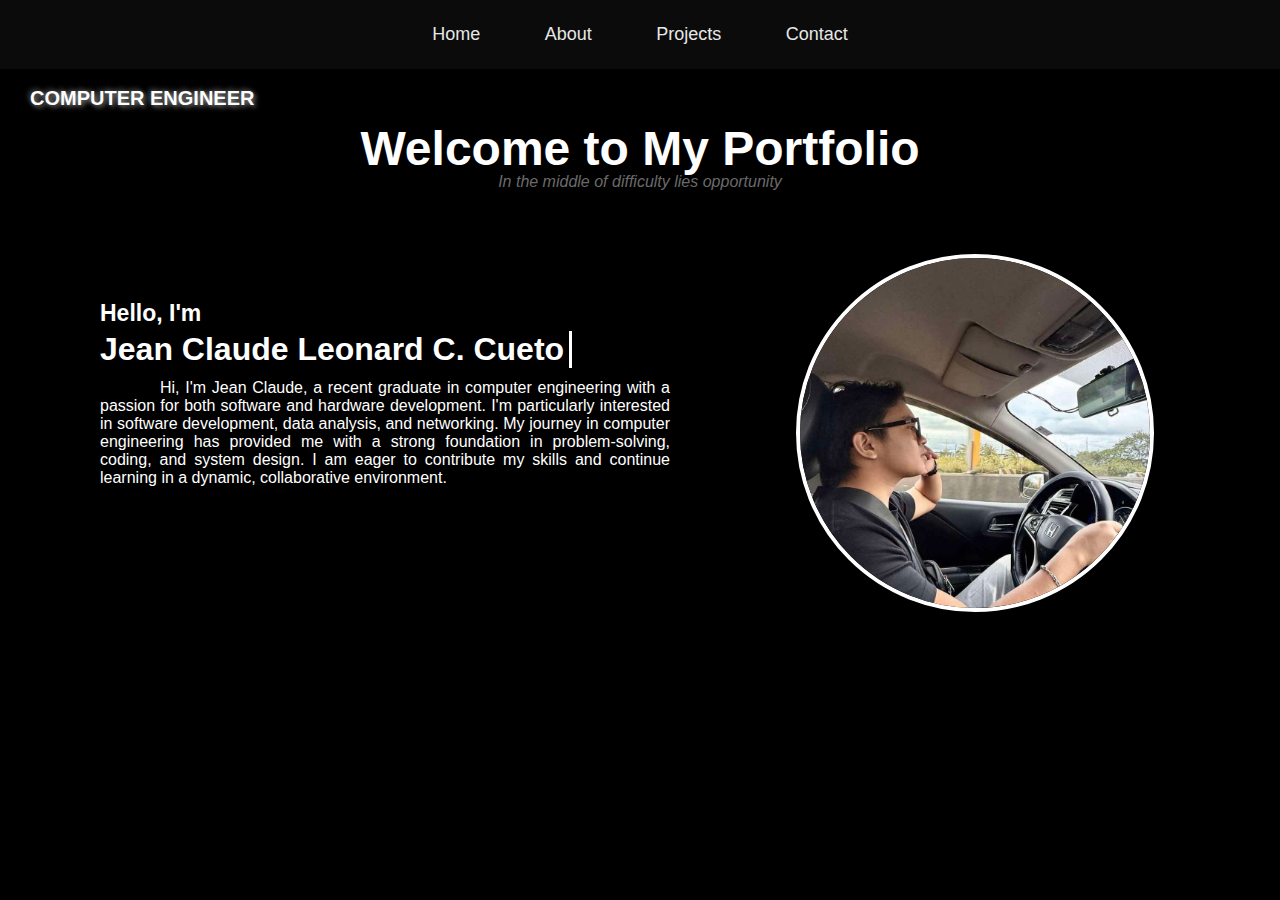
<file: templates/Homepage.html>
<!DOCTYPE html>
<html lang="en">
<head>
    <meta charset="UTF-8">
    <meta name="viewport" content="width=device-width, initial-scale=1.0">
    <title>CUETO PORTFOLIO</title>
    <link rel="stylesheet" href="/static/cueto.css"> <!-- Link to the external CSS file --> 
</head>
<body>
    <!-- Navbar -->
    <nav>
        <a href="#">Home</a> 
        <a href="#">About</a>
        <a href="#">Projects</a>
        <a href="#">Contact</a>
    </nav>

    <!-- Main content -->
    <div class="content">
        <h1>Welcome to My Portfolio</h1>
        <p class= "quote">In the middle of difficulty lies opportunity</p>
        <h3>COMPUTER ENGINEER</h3>
        <h2>Hello, I'm</h2>
        <!-- Apply the typing effect here -->
        <p class="p2 typing-effect">Jean Claude Leonard C. Cueto</p>
        <div class="three-rows">
            <p>
                Hi, I'm Jean Claude, a recent graduate in computer engineering with a passion for both software and hardware development. I'm particularly interested in software development, data analysis, and networking. My journey in computer engineering has provided me with a strong foundation in problem-solving, coding, and system design. I am eager to contribute my skills and continue learning in a dynamic, collaborative environment.
            </p>
            <img src="../static/images/intropic.jpg" alt="Description of the image" class="right-image">
        </div>
        

    </div>
</body>
</html>
</file>
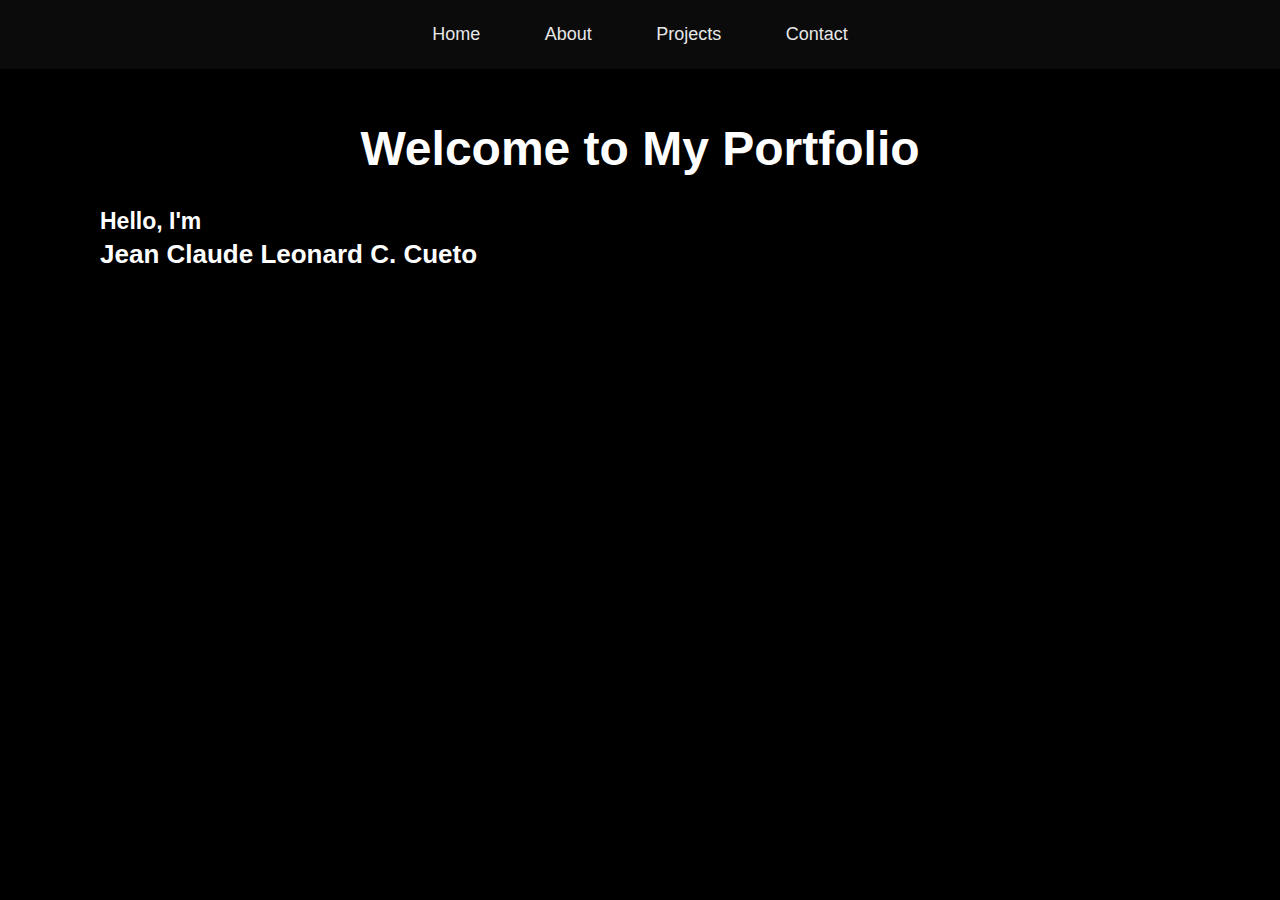
<file: templates/Main.html>
<!DOCTYPE html>
<html lang="en">
<head>
    <meta charset="UTF-8">
    <meta name="viewport" content="width=device-width, initial-scale=1.0">
    <title>Portfolio</title>
    <link rel="stylesheet" href="/static/cueto.css"> <!-- Link to the external CSS file --> 

    
</head>
<body>
    <!-- Navbar -->
    <nav>
        <a href="#">Home</a>
        <a href="#">About</a>
        <a href="#">Projects</a>
        <a href="#">Contact</a>
    </nav>

    <!-- Main content -->
    <div class="content">
        <h1>Welcome to My Portfolio</h1>
        <h2>Hello, I'm</h2>
        <p class="p2">Jean Claude Leonard C. Cueto</p>
    </div>
</body>
</html>
</file>
<file: static/cueto.css>
/* General body styling */
body {
    margin: 0;
    padding: 0;
    font-family: Arial, sans-serif;
    background-color: #000000; /* Dark gray background */
    color: white;
}

/* Navbar styling */
nav {
    background-color: #21212158; /* White navbar */
    padding: 10px 20px;
    text-align: center;
    box-shadow: 0 2px 5px rgba(0, 0, 0, 0.2); /* Slight shadow for better visibility */
}

nav a {
    color: #e7e7e7; /* Dark gray text for the links */
    text-decoration: none;
    padding: 14px 20px;
    display: inline-block;
    margin: 0 10px;
    font-size: 18px;
}

nav a:hover {
    background-color: #646464; /* Slightly lighter gray for hover effect */
    border-radius: 5px;
}

/* Main content area */
.content {
    padding: 20px;
}

h1 {
    font-size: 3em;
    text-align: center;
}

.quote {
    font-style: italic;
    color: #6a6a6a; /* Soft gray color for the quote */
    font-size: 1em; /* Adjust this size to make it visually appealing */
    text-align: center; /* Center align the quote */
    margin-top: -35px; /* Add some space between the heading and quote */
}

h2 {
    font-family: 'Arial', sans-serif;
    text-align: left;
    font-size: 23px;
    font-weight: bold;
    margin-top: 15px;
    margin-left: 80px;
}


h3 {
    font-family: 'Arial', sans-serif;
    text-align: left;
    font-size: 20px;
    font-weight: bold;
    margin-top: -120px;
    margin-left: 10px;
    margin-bottom: 190px;
    color: rgb(253, 253, 253);
    text-shadow: 2px 2px 5px rgba(255, 255, 255, 0.5), -2px -2px 5px rgba(255, 255, 255, 0.3); /* 3D effect */
}

 

.p2 {
    font-family: 'Verdana', sans-serif;
    text-align: left;
    font-size: 26px;
    font-weight: bolder;
    margin-top: -15px;
    margin-left: 80px;
}

/* Typing effect styling */
.typing-effect {
    display: inline-block;
    font-size: 2rem;
    font-weight: bold;
    color: #fff;
    white-space: nowrap;
    overflow: hidden;
    border-right: 3px solid white; /* Cursor effect */
    padding-right: 5px;
    animation: typing 5s steps(43) 1s forwards, blink 0.75s step-end infinite;
}



/* Keyframes for typing animation */
@keyframes typing {
    from {
        width: 0;
    }
    to {
        width: 23.5ch; /* Adjust this based on the full length of the name */
    }
}

/* Cursor blinking animation */
@keyframes blink {
    50% {
        border-color: transparent;
    }
}


/* Sections with Modern Layout */
.three-rows {
    display: grid;
    grid-template-columns: 1fr 1fr;
    gap: 20px;
    margin-top: -150px;
    padding-top: -200px;
    margin-left: 80px;
    text-align: justify;
    align-items: center;
    justify-items: center;
}

.three-rows p {
    text-indent: 60px; /* First line indent */
}


/* Image styling */
.right-image {
    width: 350px;
    height: 350px;
    border-radius: 50%;
    object-fit: cover;
    box-shadow: 0 5px 15px rgba(0, 0, 0, 0.3);
    border: 4px solid #fff;
}

/* Image styling */
.right-image {
    width: 350px;
    height: 350px;
    border-radius: 50%;
    object-fit: cover;
    box-shadow: 0 5px 15px rgba(0, 0, 0, 0.3);
    border: 4px solid #fff;
    animation: glow 2s infinite alternate;
}

/* Glowing animation */
@keyframes glow {
    0% {
        box-shadow: 0 0 10px rgba(255, 255, 255, 0.6);
        border-color: rgba(255, 255, 255, 0.8);
    }
    100% {
        box-shadow: 0 0 30px rgba(255, 255, 255, 1);
        border-color: rgba(255, 255, 255, 1);
    }
}

/* Modal Styling */
.modal {
    display: none; /* Hidden by default */
    position: fixed;
    z-index: 1000;
    left: 0;
    top: 0;
    width: 100%;
    height: 100%;
    background-color: rgba(24, 24, 24, 0.7); /* Darker overlay */
    justify-content: center;
    align-items: center;
    padding: 20px;
}

/* Modal Content Box */
.modal-content {
    background: #2e2e2e;
    padding: 40px;
    border-radius: 12px;
    width: 50%;
    max-width: 550px;
    text-align: center;
    box-shadow: 0 8px 20px rgba(0, 0, 0, 0.4);
    position: relative;
    animation: fadeIn 0.3s ease-in-out;
}

/* Close Button */
.close {
    position: absolute;
    top: 10px;
    right: 15px;
    font-size: 24px;
    font-weight: bold;
    cursor: pointer;
    color: #555;
    transition: color 0.3s;
}

.close:hover {
    color: #ff4d4d;
}

/* Modal Typography */
.modal-content h3 {
    font-size: 22px;
    margin-top: 10px;
    margin-bottom: 15px;
    color: #ffffff;
    border-bottom: 2px solid #cdcdcd;
    display: inline-block;
    padding-bottom: 5px;


    
}

/* List Styling */
.modal-content ul {
    list-style: none;
    padding: 0;
    text-align: left;
    margin-bottom: 15px;
}

.modal-content li {
    margin-bottom: 10px;
    background: #555555;
    padding: 12px;
    border-radius: 8px;
    box-shadow: 0 2px 6px rgba(0, 0, 0, 0.1);
}

.modal-content p {
    margin: 3px 0;
    font-size: 16px;
    color: #ececec;
}

/* Fade-in Animation */
@keyframes fadeIn {
    from {
        opacity: 0;
        transform: translateY(-10px);
    }
    to {
        opacity: 1;
        transform: translateY(0);
    }
}

.Edu-title {
    font-weight: bold;
    color: #c9fe0a;
    font-size: 18px;
    display: block;
    margin-bottom: 5px;
}

.modal-content .work-item {
    color: #ffcc00 !important; /* Gold color with highest priority */
    font-size: 16px;
    font-weight: bold;
}

.modal-content .work-item2 {
    color: #ffffff !important; /* Gold color with highest priority */
    font-size: 16px;
    font-weight: normal;
}
</file>
